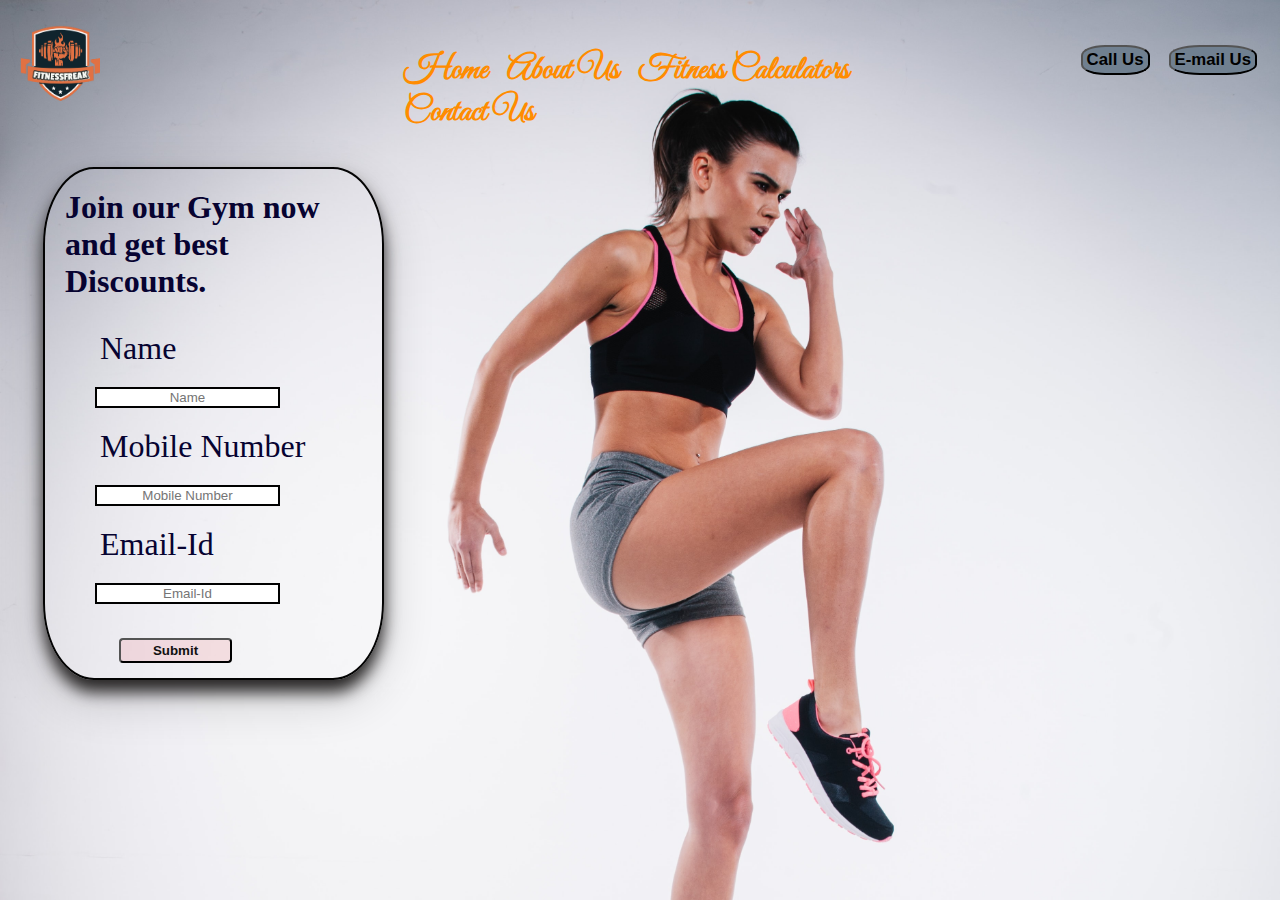
<file: index.html>
<!DOCTYPE html>
<html lang="en">

<head>
    <meta charset="UTF-8">
    <meta name="viewport" content="width=device-width, initial-scale=1.0">
    <title>Fitness Freak</title>
    <link href="https://fonts.googleapis.com/css2?family=Great+Vibes&display=swap" rel="stylesheet">
    <link rel="stylesheet" href="style.css">
</head>

<body>
    <!-- <img src="gym.jpg" alt="Gym Icon" width="100%" > -->
    <header class="header">
        <div class="left">
            <img src="logo original.png" alt="Logo">

        </div>
        <div class="mid">
            <ul class="navbar">
                <li><a href="#">Home</a></li>
                <li><a href="#">About Us</a></li>
                <li><a href="#">Fitness Calculators</a></li>
                <li><a href="#">Contact Us</a></li>
            </ul>
        </div>
        <div class="right">
            <button class="btn">Call Us</button>
            <button class="btn">E-mail Us</button>
        </div>
    </header>
    <div class="container">
        <div class="content">
        Join our Gym now and get best Discounts.
        </div>
        <form action="noaction.php" class="form-website">
            <div>
                <label for="Name">Name</label>
                <input type="text" id="Name" placeholder="Name">
            </div>
            <div>
                <label for="Mobile-Number">Mobile Number</label>
                <input type="text" id="Mobile-Number" placeholder="Mobile Number">
            </div>
            <div> 
                <label for="Email-Id">Email-Id</label>
                <input type="text" id="Email-Id" placeholder="Email-Id">
            </div>
            <div>
                <button type="submit" class="submit">Submit</button>
            </div>

        </form>
    </div>

</body>

</html>
</file>
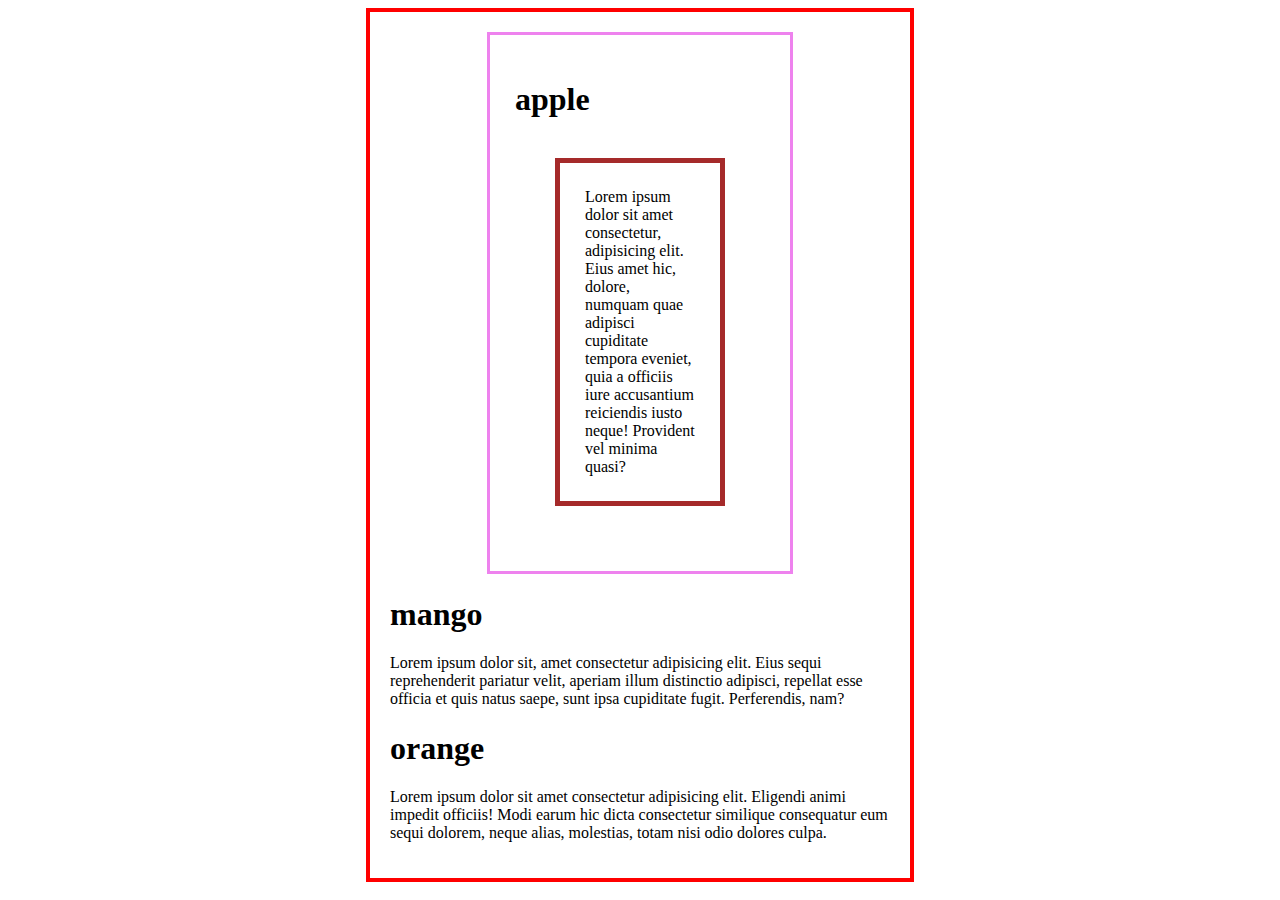
<file: learning/vidur.html>
<!DOCTYPE html>
<html lang="en">
<head>
    <meta charset="UTF-8">
    <meta name="viewport" content="width=device-width, initial-scale=1.0">
    <title>Document</title>
    <!-- this is comment -->
    <link rel="stylesheet" href="vidur.css">
    <style>
        
    </style>
</head>
<body>
    <!-- <h1>Lorem ipsum dolor sit, amet consectetur adipisicing elit. Molestiae, iusto quae quis nemo corporis dignissimos. Placeat sint tempore similique maiores hic repellendus sit dolor eveniet, corrupti deserunt, quibusdam vitae iure.</h1>
    <form action="backend.php">
        <label for="name">Name</label>
        <div><input type="text" id="name"></div>
        <div>Roll nUmber: <input type="text"></div>
        <input type="submit" value="Submit Now">
        <input type="date" name="date" id="">
    Gender : Male <input type="radio" name="gender">    
    Gender : Other <input type="radio" name="gender">    
    Gender : Female <input type="radio" name="gender">
    <textarea name="message" id="" cols="10" rows="10"></textarea>  
      

        
</form>
<label for="car">Car</label>
<select name="mycar" id="car">
    <option value="ind" >inidca</option>
    <option value="swi" selected>swift</option>
</select>
 div and p are block where as a and span are inline -->
<!-- <p>This is paragraph &lt;p&gt;</p>
<p>Empty character is like this &#8203;</p>
<details>
    <summary>This is sumaary</summary>
    keyqowd
    djebf
    jfebf
    bef   -->
    <!-- margin border padding -->
    <!-- display block kro inline nahi phir width set kro phir margin auto kro -->
    <!-- RELATIVE POSITION MEANS RELATIVE TO IT SORIGINAL POSITION -->
    <!-- absolute POSITION MEANS RELATIVE TO IT parent POSITION -->
    <!-- fixed POSITION MEANS it fixed that thing to particular position assigned, if scrolling down then also it will be on same position -->

      
</details> 
<div class="container">
    <div class="apple">
        <h1>apple</h1>
    <p class="item-apple">Lorem ipsum dolor sit amet consectetur, adipisicing elit. Eius amet hic, dolore, numquam quae adipisci cupiditate tempora eveniet, quia a officiis iure accusantium reiciendis iusto neque! Provident vel minima quasi?</p>
    </div>
    <div class="mango">
        <h1>mango</h1>
        <p class="item-mango">Lorem ipsum dolor sit, amet consectetur adipisicing elit. Eius sequi reprehenderit pariatur velit, aperiam illum distinctio adipisci, repellat esse officia et quis natus saepe, sunt ipsa cupiditate fugit. Perferendis, nam?</p>
    </div>
    <div class="orange">
        <h1>orange</h1>
        <p class="item-orange">Lorem ipsum dolor sit amet consectetur adipisicing elit. Eligendi animi impedit officiis! Modi earum hic dicta consectetur similique consequatur eum sequi dolorem, neque alias, molestias, totam nisi odio dolores culpa.</p>
    </div>


</div>
</body>
</html>
</file>
<file: style.css>
body{
background: url(gym.jpg);
background-size: cover;
box-sizing: border-box;
font-family: 'Great Vibes', cursive;
}
header{
    /* border: 2px solid black; */
    
}
 .mid, .right{
    
    /* border: 2px solid red; */
    display: inline-block;
}
.left{
    display: inline-block;
}
.left img{
    width: 80px;
    position: absolute;
    top: 25px;
    left: 20px;
    /* border: 2px solid violet; */
}
.mid{
    
    display: block;
    width:45%;
    margin: 5px auto;
}
.right{
    position: absolute;
    right: 15px;
    top: 37px;
}
.navbar{
    display: inline-block;
}
.navbar li{
    display: inline-block;
    list-style: none;
    padding: 0px 8px;
}
.navbar li a{
    color: darkorange;
    text-decoration: none;
    font-size: 2.1em;
    font-weight: bolder;
    
}
.navbar li a:hover, .navbar li a:active{
    color: rgb(0, 0, 0);
    font-weight: bolder;
    text-decoration: underline;
}
.btn{
    margin: 8px;
    font-size: 1.05em;
    font-weight: bolder;
    background-color: slategrey;
    padding: 3px 4px;
    cursor: pointer;
    transition-duration: 1.8s;
    border-radius: 35%;
}
.btn:hover{
    background-color: tomato;
    color: white;
    box-shadow: 0 12px 16px 0 rgba(41, 39, 39, 2.4),0 17px 50px 0 rgba(0,0,0,0.19);
}
.container{
    top: 132px;
    position: absolute;
    width: 337px;
    border: 2px solid rgb(3, 3, 3);
    border-radius: 15%;
    height: 509px;
    /* width: 40%; */
    /* display: block; */
    margin: 35px;
    font-size: 2em;
    color: rgb(12, 12, 12);
    /* padding: 30px; */
    font-family: 'Times New Roman', Times, serif;
    box-shadow: 0 12px 16px 0 rgba(41, 39, 39, 2.4),0 17px 50px 0 rgba(0,0,0,0.19);
}
.content{
    margin: 20px;
    color: rgb(7, 3, 49);
    font-weight: bolder;
}
.form-website{
    margin: 30px;
    
}
#Name, #Mobile-Number, #Email-Id{
    margin: 20px;
    border: 2px solid black;
    text-align: center;
}
label{
    position: relative;
    left: 25px;
    color: rgb(7, 3, 49);
    font-family: Georgia, 'Times New Roman', Times, serif;
}
.submit{
    width: 113px;
    height: 25px;
    position: absolute;
    bottom: 15px;
    left: 74px;
    border-radius: 4px 4px;
    background-color: rgba(248, 7, 19, 0.096);
    font-weight: bolder;
    color: rgb(16, 17, 17);
}
</file>
<file: learning/vidur.css>
.container{
    border: 4px solid red;
    margin: 20px;
    padding: 20px;
    width: 500px;
    margin: auto;
}
.apple{
    border: 3px solid violet;
    margin: 30px;
    padding: 25px;
    width: 50%;
    margin: auto;
}
.item-apple{
    border: 5px solid brown;
    margin: 40px;
    padding: 25px;
}
</file>
